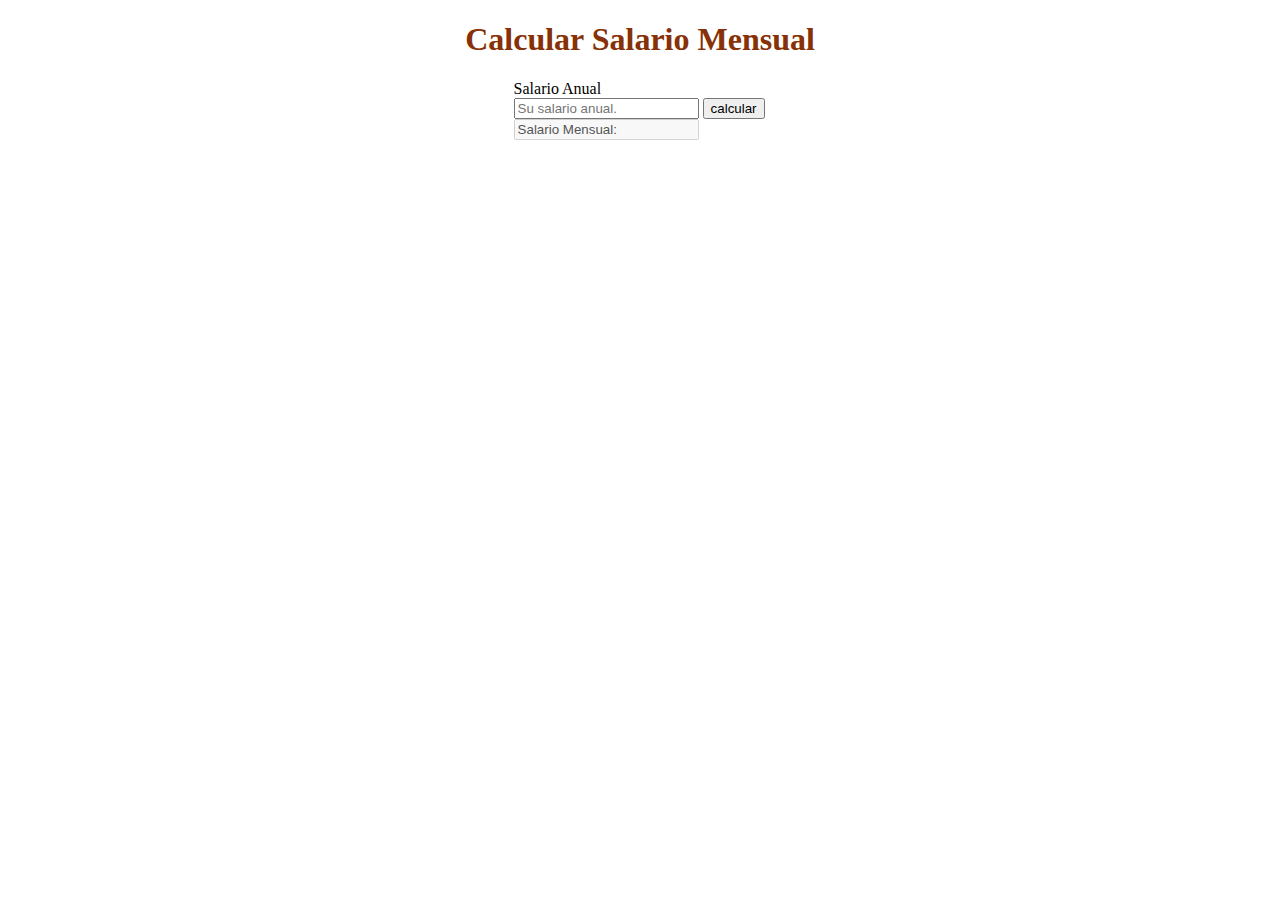
<file: index.html>
<!DOCTYPE html>
<html lang="en">
<head>
    <meta charset="UTF-8">
    <meta http-equiv="X-UA-Compatible" content="IE=edge">
    <meta name="viewport" content="width=device-width, initial-scale=1.0">
    <link rel="stylesheet" href="stylesheet.css">
    <title>Tarea N1-Clase 5</title>
</head>
<body>
    <h1>Calcular Salario Mensual</h1>
    <form id="fomrulario-salario-mensual" onsubmit="return false">
        <label for="salario-anual" >Salario Anual</label><br/>
        <input type="number" name="salario-anual" id="salario-anual" placeholder="Su salario anual."/>
        <input type="button" name="calcular" id="calcular" value="calcular"><br/>
        <input type="text" disabled id="salario-mensual" value="Salario Mensual:"/>
    </form>

    <script src="tarea-clase-5.js"></script>
</body>
</html>
</file>
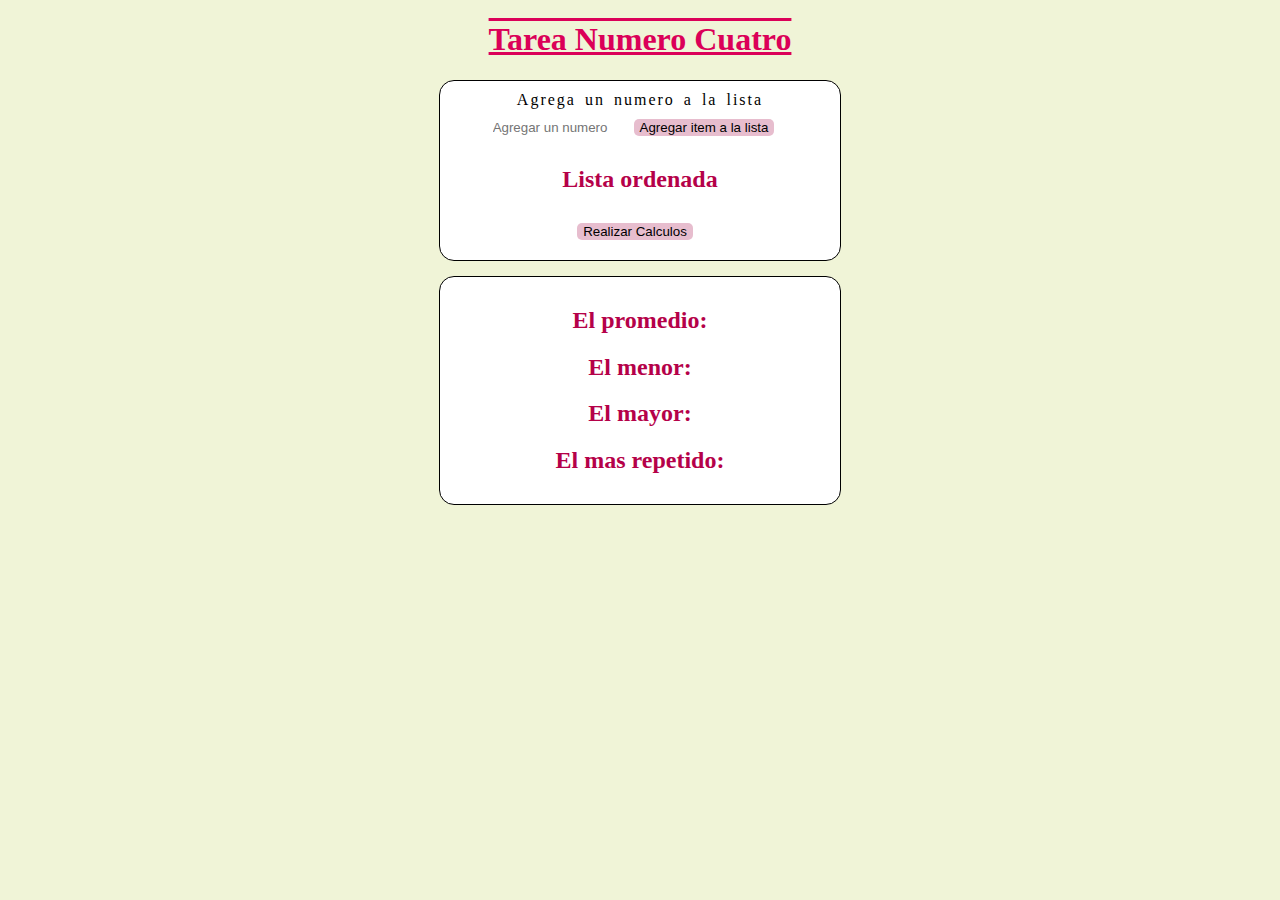
<file: tarea-cuatro.html>
<!DOCTYPE html>
<html lang="en">

<head>
    <meta charset="UTF-8">
    <meta http-equiv="X-UA-Compatible" content="IE=edge">
    <meta name="viewport" content="width=device-width, initial-scale=1.0">
    <link rel="stylesheet" href="stylesheet-tarea-cuatro.css">
    <title>Tarea numero cuatro</title>
</head>

<body>
    <h1 class="titulo">Tarea Numero Cuatro</h1>
    <div class="contenedor">
        <form onsubmit="return false">
            <label for="agregar-numero">Agrega un numero a la lista</label>
            <input type="number" name="agregar-numero" id="agregar-numero" placeholder="Agregar un numero">
            <button id="boton-agregar-item">Agregar item a la lista</button>
        </form>
        <h2 class="subtitulo">Lista ordenada</h2>
        <ol id="numeros"></ol>
        <button id="realizar-calculos"> Realizar Calculos</button>
    </div>
    <div class="contenedor">
        <h2 class="subtitulo">El promedio:</h2>
        <em id="promedio"></em>
        
        <h2 class="subtitulo">El menor:</h2>
        <em id="numero-menor"></em>
        
        <h2 class="subtitulo">El mayor:</h2>
        <em id="numero-mayor"></em>
        
        <h2 class="subtitulo">El mas repetido:</h2>
        <em id="numero-mas-frecuente"></em>
    </div>

    <script src="tarea-cuatro.js"></script>
</body>

</html>
</file>
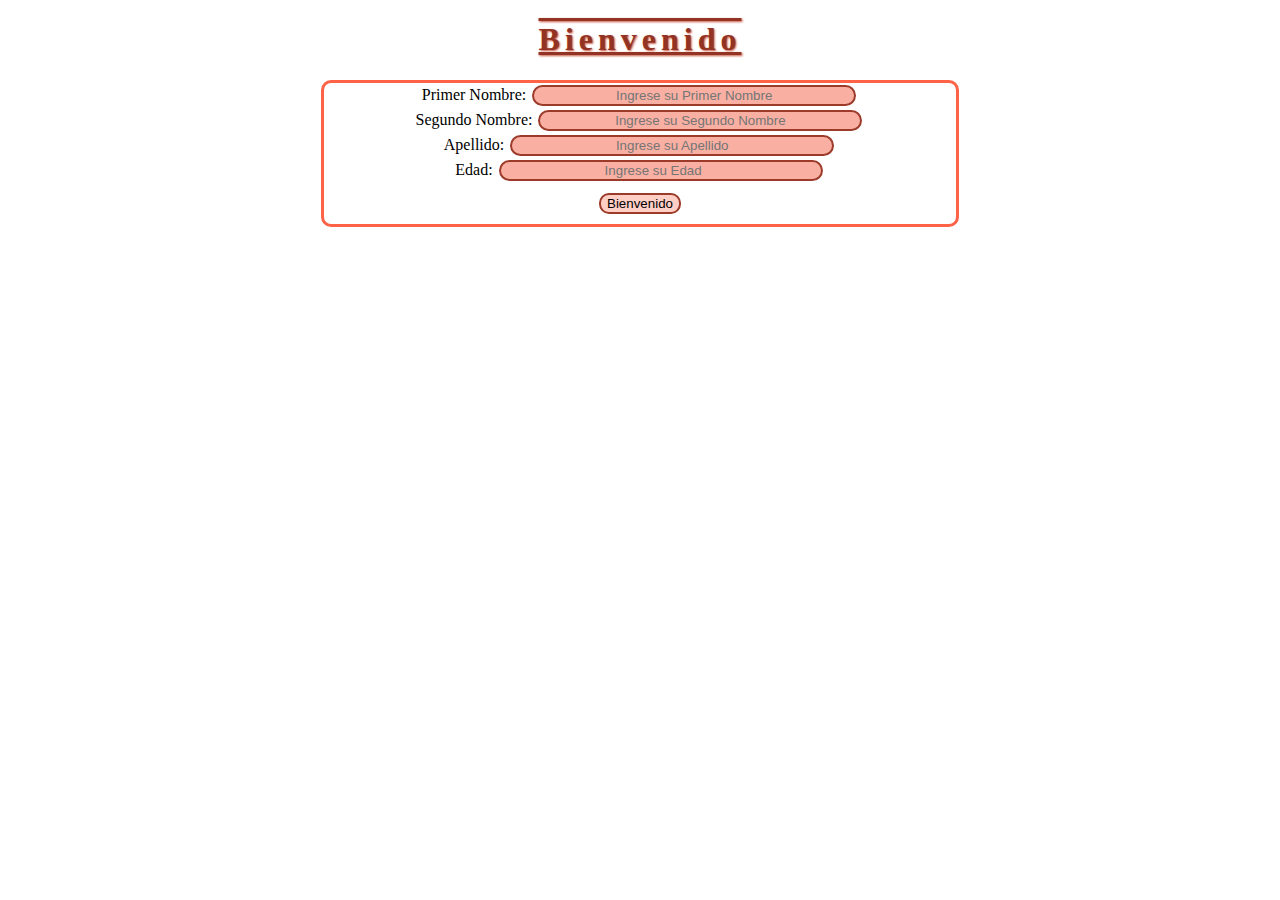
<file: tarea-dos.html>
<!DOCTYPE html>
<html lang="en">

<head>
    <meta charset="UTF-8">
    <meta http-equiv="X-UA-Compatible" content="IE=edge">
    <meta name="viewport" content="width=device-width, initial-scale=1.0">
    <link href="stylesheet-tarea-dos.css" rel="stylesheet" />
    <title>Tarea 2</title>
</head>

<body>
    <h1 id="bienvenida">Bienvenido</h1>
    <div class="contenedor">
        <form onsubmit="return false" id="formulario">
            <label for="primer-nombre">Primer Nombre:</label>
            <input type="text" name="primer-nombre" id="primer-nombre" placeholder="Ingrese su Primer Nombre" /><br />
            <label for="segundo-nombre">Segundo Nombre:</label>
            <input type="text" name="segundo-nombre" id="segundo-nombre" placeholder="Ingrese su Segundo Nombre" /><br />
            <label for="apellido">Apellido:</label>
            <input type="text" name="apellido" id="apellido" placeholder="Ingrese su Apellido" /><br />
            <label for="edad">Edad:</label>
            <input type="number" name="edad" id="edad" placeholder="Ingrese su Edad" /><br />
            <button id="saludar">Bienvenido</button>
        </form>
        <div>
            <p id="informacion-usuario"></p>
        </div>
    </div>

    <script src="tarea-dos.js"></script>
</body>

</html>
</file>
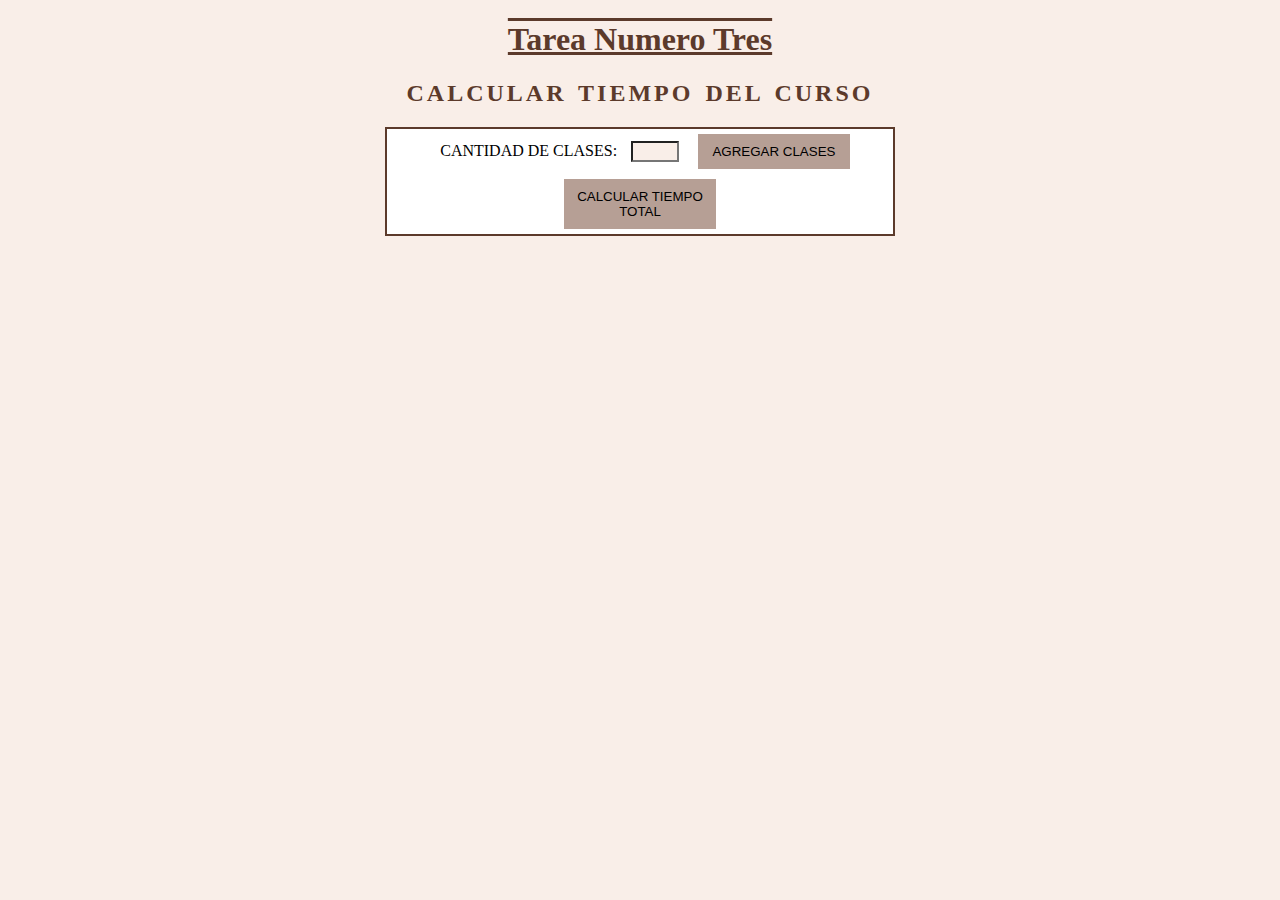
<file: tarea-tres.html>
<!DOCTYPE html>
<html lang="en">

<head>
    <meta charset="UTF-8">
    <meta http-equiv="X-UA-Compatible" content="IE=edge">
    <meta name="viewport" content="width=device-width, initial-scale=1.0">
    <link rel="stylesheet" href="stylesheet-tarea-tres.css">
    <title>Tarea numero tres</title>
</head>

<body>
    <h1 class="titulo">Tarea Numero Tres</h1>
    <h2 class="sub-titulo">Calcular tiempo del curso</h2>
    <div class="contenedor">
        <form onsubmit="return false">
            <label for="numero-clases">Cantidad de Clases:</label>
            <input type="number" name="numero-clases" id="numero-clases" min="1" max="25">
            <button id="agregar-clases">Agregar clases</button>
        </form>
        <form onsubmit="return false">
            <div id="formulario"></div>
            <button id="calcular-tiempo-total">Calcular Tiempo Total</button>
        </form>
    </div>

    <div id="contenedor-resultado">
        <strong id="tiempo-total"></strong>
    </div>

    <script src="tarea-tres.js"></script>
</body>

</html>
</file>
<file: stylesheet.css>
h1{
    text-align:center;
    color: rgb(135, 49, 6);
}
form{
    width:50%;
    margin:0 40%;
}
</file>
<file: stylesheet-tarea-cuatro.css>
:root{
    --color--limon: #DFFA00;
    --color--salmon: #DB0058;
    --color--violeta: #4811AE;
    --color--limon--claro: #f0f4d7;
    --color--salmon--claro: #e7bdce;
    --color--salmon--obscuro:#b50149;
    --color--violeta--claro: #5c27be;
    --color--violeta--obscuro:#2d0970;

}
*{
    background-color: var(--color--limon--claro);
    text-align:center;
}  
.titulo{
color:var(--color--salmon);
text-decoration: underline overline;
}

form{
    background-color: white;
}
.contenedor{
    margin: 15px auto;
    width:30%;
    border: 1px solid;
    background-color: white;
    padding:10px;
    border-radius: 15px;
}
label{
    background-color: white;
    letter-spacing: 2px;
    word-spacing:3px;
}
#agregar-numero{
    background-color: white;
    border:none;
    width:130px;
}
#agregar-numero:focus{
    background-color: var(--color--salmon--claro);
    outline:none;

}
#agregar-numero:active{
    border:none;
}
button{
    background-color: white;
    background-color: var(--color--salmon--claro);
    border:none;
    border-radius: 5px;
    margin:10px 15px 10px 5px;
}
button:hover{
    background-color: var(--color--salmon);
    border:none;
    border-radius:5px
}
.subtitulo{
    background-color: white;
    color:var(--color--salmon--obscuro);
}
ol, li {
    background-color: white;
    list-style:auto;
    margin:auto;
    width: 30px;
}
em{
    background-color: white;
}
</file>
<file: stylesheet-tarea-dos.css>
* {
    text-align: center;
}

#informacion-usuario {
    color: rgb(163, 64, 46);
    margin: 0 auto;
    font-weight: bold;
}

#bienvenida {
    color: rgb(147, 51, 35);
    text-decoration: overline underline;
    text-shadow: 1px 1px 2px rgb(202 89 69);
    letter-spacing: 5px;
}

input {
    background-color: rgb(249, 176, 163);
    margin: 2px;
    border: 2px solid rgb(156, 59, 42);
    border-radius: 20px;
    width: 50%;

}

#saludar {
    margin: 10px;
    background-color: rgb(255, 207, 198);
    border: 2px solid rgb(156, 59, 42);
    border-radius: 10px;
}

.contenedor {
    border: 3px solid tomato;
    border-radius: 10px;
    margin: auto;
    width: 50%;
}
</file>
<file: stylesheet-tarea-tres.css>
:root {
    --color--marron-pastel-obscuro: rgb(182, 159, 149);
    --color--marron-pastel-claro: rgb(227, 213, 201);
    --color--marron:rgb(92, 58, 43);
    --color--marron--claro:rgb(255, 238, 205);
    --color--marron--input:rgb(249, 238, 232);
    --color--marron--input--focus:rgb(225,200,186);

}

* {
    text-align: center;
}
body{
    background-color:var(--color--marron--input);
}

.titulo {
    color: var(--color--marron);
    text-decoration: overline underline;
}

.sub-titulo {
    color: var(--color--marron);
    letter-spacing: 3px;
    word-spacing: 3px;
    text-transform: uppercase;
}
.contenedor {
    /* background-color: var(--color--marron--claro); */
    border:2px solid var(--color--marron);
    width: 40%;
    margin:0 auto;
    background-color: white;
}
.clase{
    text-align:left;
    margin:20px;
}
label {
    text-transform: uppercase;
    margin-left: 15px;
}

input {
    width: 40px;;
    background-color: var(--color--marron--input);
    margin:10px;
}

input:focus {
    background-color: var(--color--marron--input--focus);

}

button {
    width: 30%;
    padding:2%;
    margin:5px;
    cursor: pointer;
    text-transform: uppercase;
    transition: .5s ease all;
    border:none;
    background-color: var(--color--marron-pastel-obscuro);

}

button:hover{
    background-color: var(--color--marron-pastel-claro);
    border:3px solid var(--color--marron);
}

 .resultado-final {
    margin:15px auto;
    width:40%;
    height:50px;
    border:3px solid var(--color--marron);
    background-color: var(--color--marron--claro);
    padding-top:30px;
    
 }
</file>
